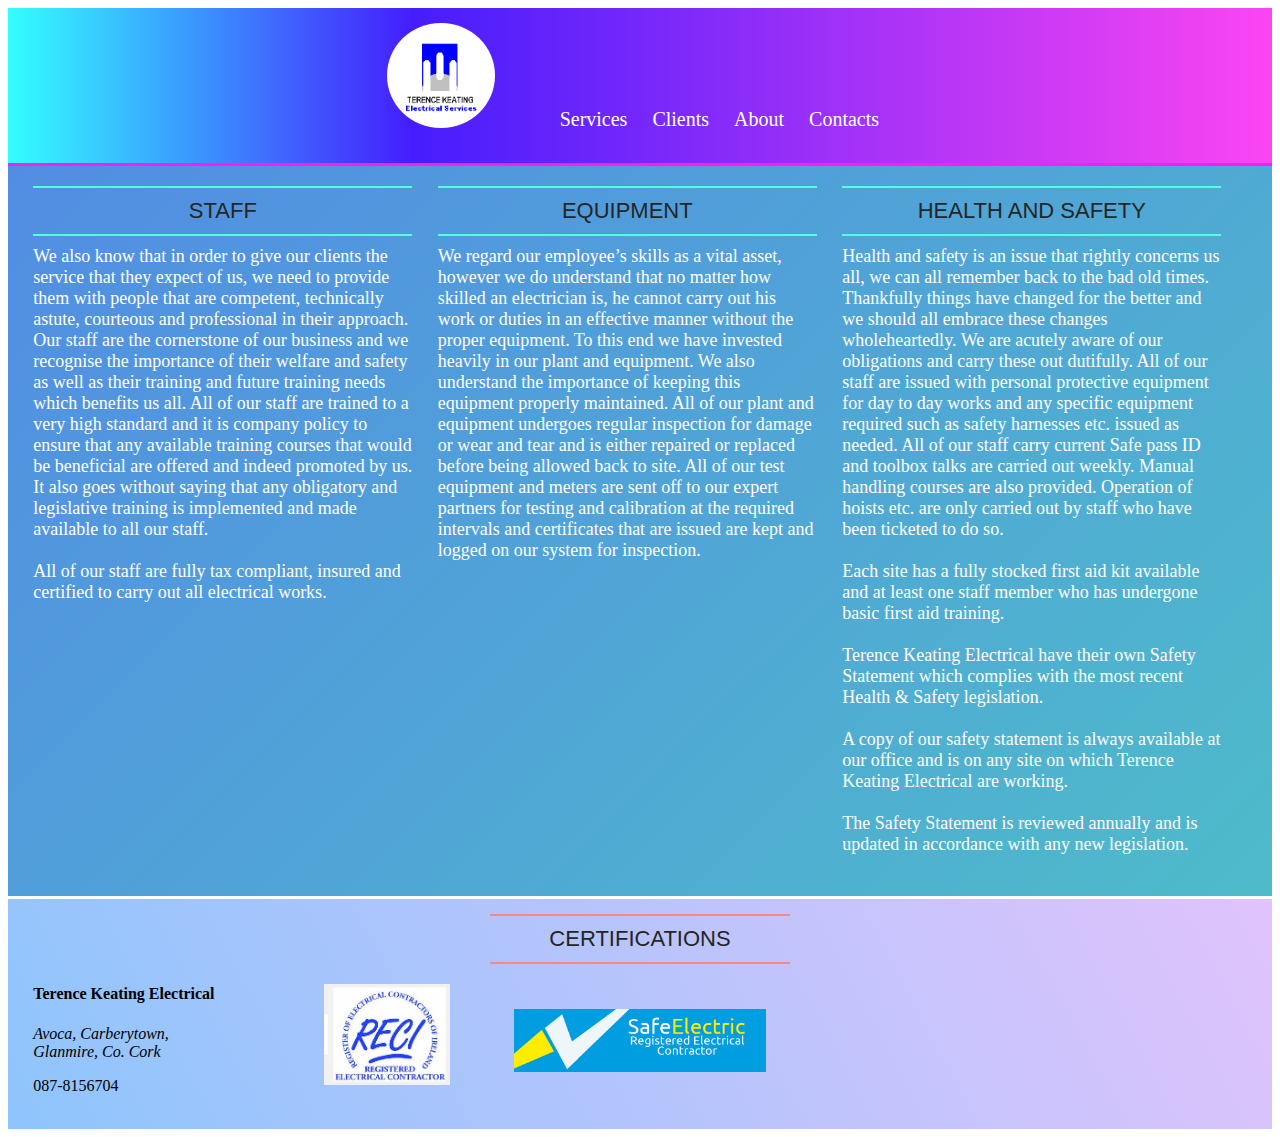
<file: Terence Web/about.html>
<!DOCTYPE html>
<html lang="en">

<head>
    <title>About</title>
    <meta charset="utf-8">

    <link rel="stylesheet" type="text/css" href="style4.css">

    <link href="https://fonts.googleapis.com/css?family=Righteous" rel="stylesheet">

  
    
	
	<link rel="shortcut icon" href="terence logo.ico" type="image/x-icon" />

</head>


<body>

<div class= "container"> </div>
	
	<div id="navbar"> 

	
	<div> 
	<a href="index.html"><img src="terence logo.png" id="logo" /></a> 
	</div>
	
	<ul class="main-menu">
	
	<li><a href="services.html">Services</a>
	</li>
	
	<li><a href="clients.html">Clients</a>
	</li>
	
	<li><a href="about.html">About</a>
	</li>
	
	<li><a href="contacts.html">Contacts</a>
	</li>
	
	</ul>
	
	
	</div>
	

	
	<div class="About">
	
			
			
			<div class="column1">
			<h4 class="stf"> Staff </h4>
			<p class="staff"> We also know that in order to give our clients the service that they expect of us, we need to provide them with people that are competent, technically astute, courteous and professional in their approach. Our staff are the cornerstone of our business and we recognise the importance of their welfare and safety as well as their training and future training needs which benefits us all.  All of our staff are trained to a very high standard and it is company policy to ensure that any available training courses that would be beneficial are offered and indeed promoted by us.  It also goes without saying that any obligatory and legislative training is implemented and made available to all our staff.
			<br><br>
			All of our staff are fully tax compliant, insured  and certified to carry out all electrical works. </p>
			</div>
			
			<div class="column2">
			<h4 class="eqp"> Equipment </h4>
			<p class="equipment"> We regard our employee’s skills as a vital asset, however we do understand that no matter how skilled an electrician is, he cannot carry out his work or duties in an effective manner without the proper equipment.  To this end we have invested heavily in our plant and equipment.  We also understand the importance of keeping this equipment properly maintained.  All of our plant and equipment undergoes regular inspection for damage or wear and tear and is either repaired or replaced before being allowed back to site.  All of our test equipment and meters are sent off to our expert partners for testing and calibration at the required intervals and certificates that are issued are kept and logged on our system for inspection. </p>
			</div>

			<div class="column3">
			<h4 class="hlt"> Health and Safety </h4>
			<p class="health"> Health and safety is an issue that rightly concerns us all, we can all remember back to the bad old times.  Thankfully things have changed for the better and we should all embrace these changes wholeheartedly.  We are acutely aware of our obligations and carry these out dutifully.  All of our staff are issued with personal protective equipment for day to day works and any specific equipment required such as safety harnesses etc. issued as needed.  All of our staff carry current Safe pass ID and toolbox talks are carried out weekly.  Manual handling courses are also provided.  Operation of hoists etc. are only carried out by staff who have been ticketed to do so.
			<br><br>
			Each site has a fully stocked first aid kit available and at least one staff member who has undergone basic first aid training.
			<br><br>
			Terence Keating Electrical have their own Safety Statement which complies with the most recent Health & Safety legislation.
			<br><br>
			A copy of our safety statement is always available at our office and is on any site on which Terence Keating Electrical are working.
			<br><br>
			The Safety Statement is reviewed annually and is updated in accordance with any new legislation. </p>
			</div>
	</div>

	<div class="footer">
	
	<div class="address">
		
			<h4> Terence Keating Electrical </h4>
			<address> Avoca, Carberytown, 
					  <br>
					  Glanmire, Co. Cork
											</address>
			<p> 087-8156704 </p>
			
	</div>
			
	<div class="certs">
	
			<h4 class="crt"> Certifications </h4>
			
			<img class="reci" src="reci.jpg"> <img>
			
			<img class="safe" src="safe.png"> <img>
			
			
	</div>

	</div>
	
		<script src="https://ajax.googleapis.com/ajax/libs/jquery/2.1.1/jquery.min.js"></script>
		
		<script type="text/javascript" src="external.js">
		</script>
		


</body>

</html>
</file>
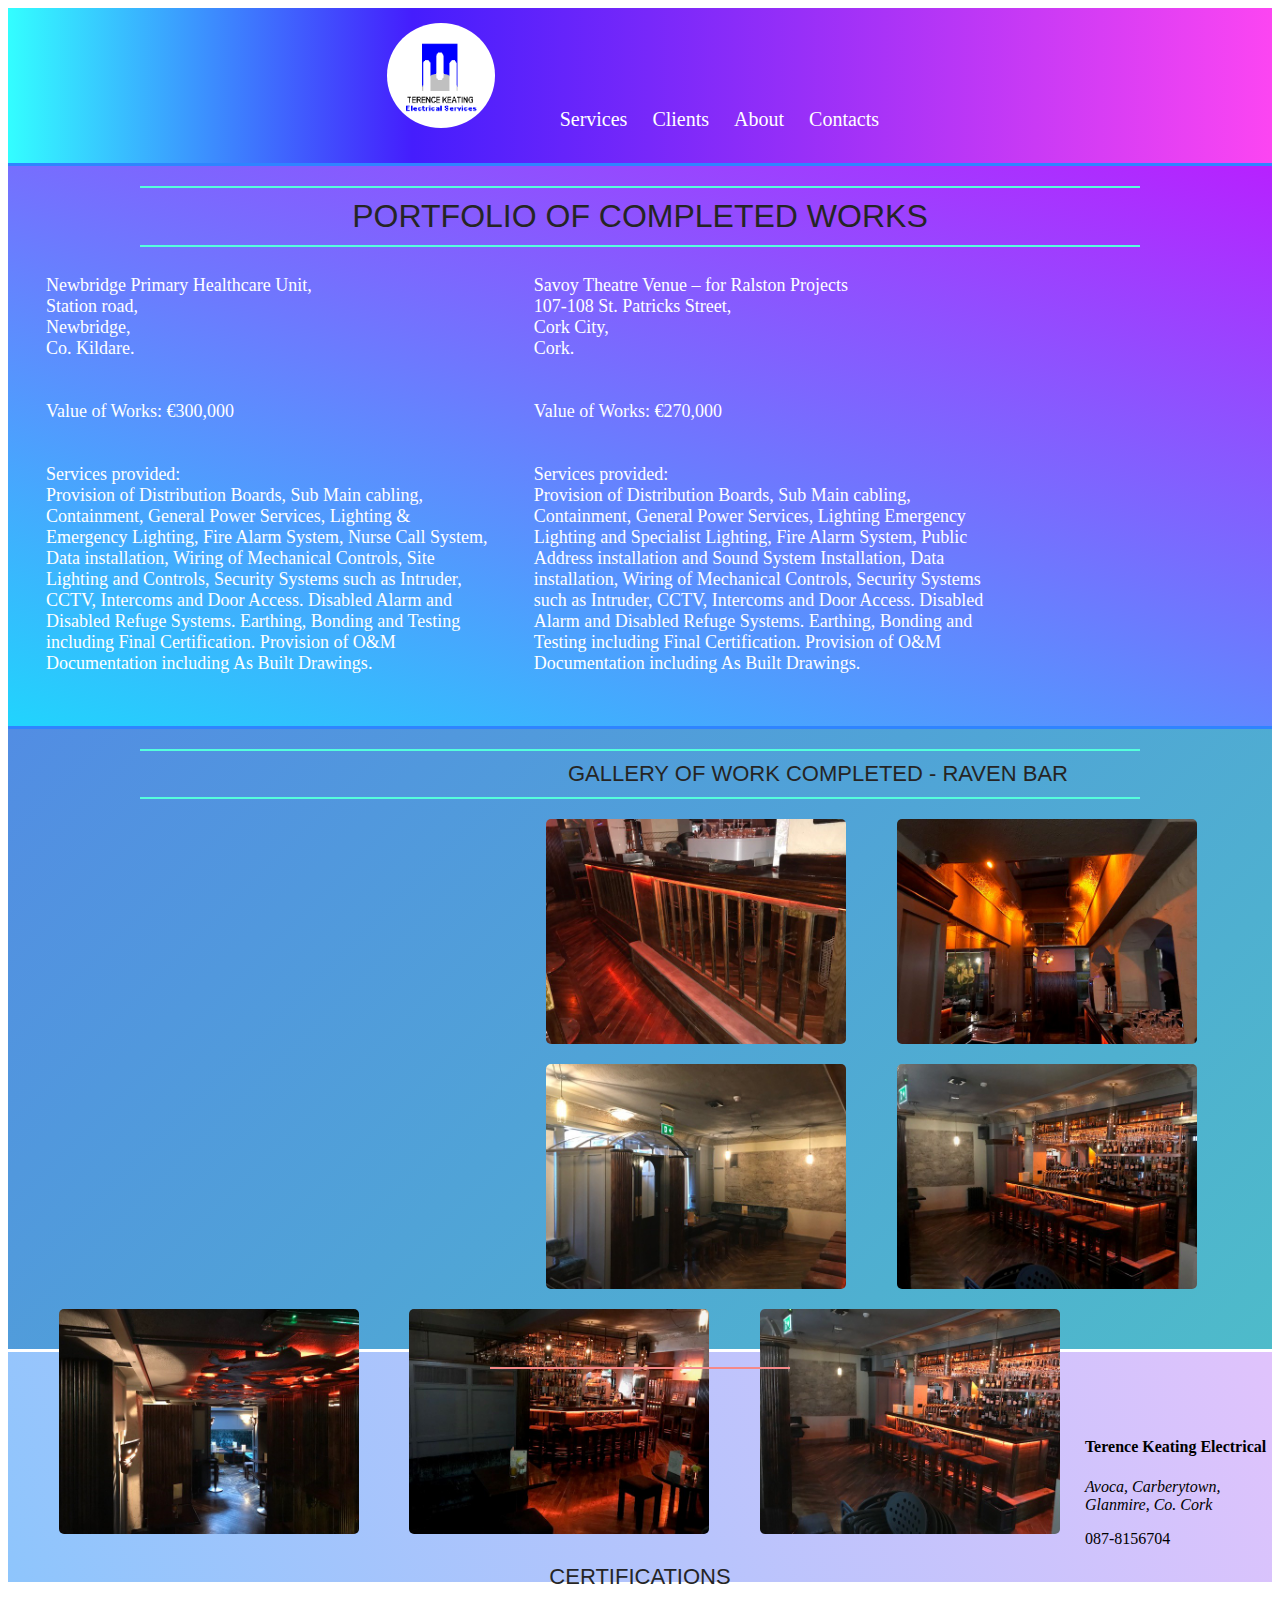
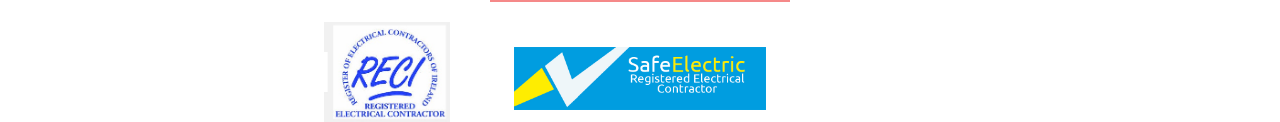
<file: Terence Web/clients.html>
<!DOCTYPE html>
<html lang="en">

<head>
    <title>Clients</title>
    <meta charset="utf-8">

    <link rel="stylesheet" type="text/css" href="style3.css">

    <link href="https://fonts.googleapis.com/css?family=Righteous" rel="stylesheet">

  
    
	
	<link rel="shortcut icon" href="terence logo.ico" type="image/x-icon" />

</head>


<body>

<div class= "container"> </div>
	
	<div id="navbar"> 

	
	<div> 
	<a href="index.html"><img src="terence logo.png" id="logo" /></a> 
	</div>
	
	<ul class="main-menu">
	
	<li><a href="services.html">Services</a>
	</li>
	
	<li><a href="clients.html">Clients</a>
	</li>
	
	<li><a href="about.html">About</a>
	</li>
	
	<li><a href="contacts.html">Contacts</a>
	</li>
	
	</ul>
	
	
	</div>
	
	
	<div class="Intro">
	<div class="Description">
	
			<h1 class="line"> Portfolio of Completed Works</h1>
			
			<p class="job1"> 
			
			Newbridge Primary Healthcare Unit, 
			<br>
			Station road,
			<br>
			Newbridge,
			<br>
			Co. Kildare.
		
			<br><br><br>

			Value of Works: €300,000
			
			<br><br><br>

			Services provided:
			<br>
			Provision of Distribution Boards, Sub Main cabling, Containment, General Power Services, Lighting & Emergency Lighting, Fire Alarm System, Nurse Call System, Data installation, Wiring of Mechanical Controls, Site Lighting and Controls, Security Systems such as Intruder, CCTV, Intercoms and Door Access. Disabled Alarm and Disabled Refuge Systems. Earthing, Bonding and Testing including Final Certification. Provision of O&M Documentation including As Built Drawings.

			</p>
			
			<p class="job2">
			
			Savoy Theatre Venue – for Ralston Projects
			<br>
			107-108 St. Patricks Street,
			<br>
			Cork City,
			<br>
			Cork.

			<br><br><br>

			Value of Works: €270,000
			
			<br><br><br>

			Services provided:
			<br>
			Provision of Distribution Boards, Sub Main cabling, Containment, General Power Services, Lighting Emergency Lighting and Specialist Lighting, Fire Alarm System, Public Address installation and Sound System Installation, Data installation, Wiring of Mechanical Controls, Security Systems such as Intruder, CCTV, Intercoms and Door Access. Disabled Alarm and Disabled Refuge Systems. Earthing, Bonding and Testing including Final Certification. Provision of O&M Documentation including As Built Drawings.

			
			</p>
			
			<p class="job3">
			
			Supervalu Hollyhill – for Coleman Cotter Engineers
			<br>
			Hollyhill Shopping Centre,
			<br>
			Hollyhill,
			<br>
			Co. Cork,
			
			<br><br><br>
      
			Value of Works: €190,000
			
			<br><br><br>

			Services provided:
			<br>
			Containment, General Power Services, Lighting Emergency Lighting and Specialist Lighting, Fire Alarm System, Public Address installation, Data and Till wiring installation, Wiring of Mechanical Controls, Security Systems such as Intruder, CCTV, Intercoms and Door Access. Disabled Alarm Systems. Earthing Bonding and Testing including Final Certification. Provision of O&M Documentation including As Built Drawings.

			</p>

	</div>
	</div>
	
	<div class="Gallery">
	
			<h4 class="gal"> Gallery of Work Completed - Raven Bar </h4>
			
			
				<!-- Trigger the Modal -->
				<img class="myImg" src="Raven Bar/Raven Bar 1.jpg" alt="Railing" style="width:100%;max-width:300px">
				<img class="myImg" src="Raven Bar/Raven Bar 2.jpg" alt="Hallway" style="width:100%;max-width:300px">
				<img class="myImg" src="Raven Bar/Raven Bar 3.jpg" alt="Entrance" style="width:100%;max-width:300px">
				<img class="myImg" src="Raven Bar/Raven Bar 4.jpg" alt="Bar Side View 1" style="width:100%;max-width:300px">
				<img class="myImg" src="Raven Bar/Raven Bar 5.jpg" alt="Dining Area" style="width:100%;max-width:300px">
				<img class="myImg" src="Raven Bar/Raven Bar 6.jpg" alt="Bar Side View 2" style="width:100%;max-width:300px">
				<img class="myImg" src="Raven Bar/Raven Bar 7.jpg" alt="Bar Side View 3" style="width:100%;max-width:300px">

				<!-- The Modal -->
				<div id="myModal" class="modal">

				  <!-- The Close Button -->
				  <span class="close">&times;</span>

				  <!-- Modal Content (The Image) -->
				  <img class="modal-content" id="img01">

				  <!-- Modal Caption (Image Text) -->
				  <div id="caption"></div>
				</div>
				
				
			
	</div>

	<div class="footer">
	
	<div class="address">
		
			<h4> Terence Keating Electrical </h4>
			<address> Avoca, Carberytown, 
					  <br>
					  Glanmire, Co. Cork
											</address>
			<p> 087-8156704 </p>
			
	</div>
			
	<div class="certs">
	
			<h4 class="crt"> Certifications </h4>
			
			<img class="reci" src="reci.jpg"> <img>
			
			<img class="safe" src="safe.png"> <img>
			
			
	</div>

	</div>
	
		<script src="https://ajax.googleapis.com/ajax/libs/jquery/2.1.1/jquery.min.js"></script>
		
		<script type="text/javascript" src="external.js">
		</script>
		


</body>

</html>
</file>
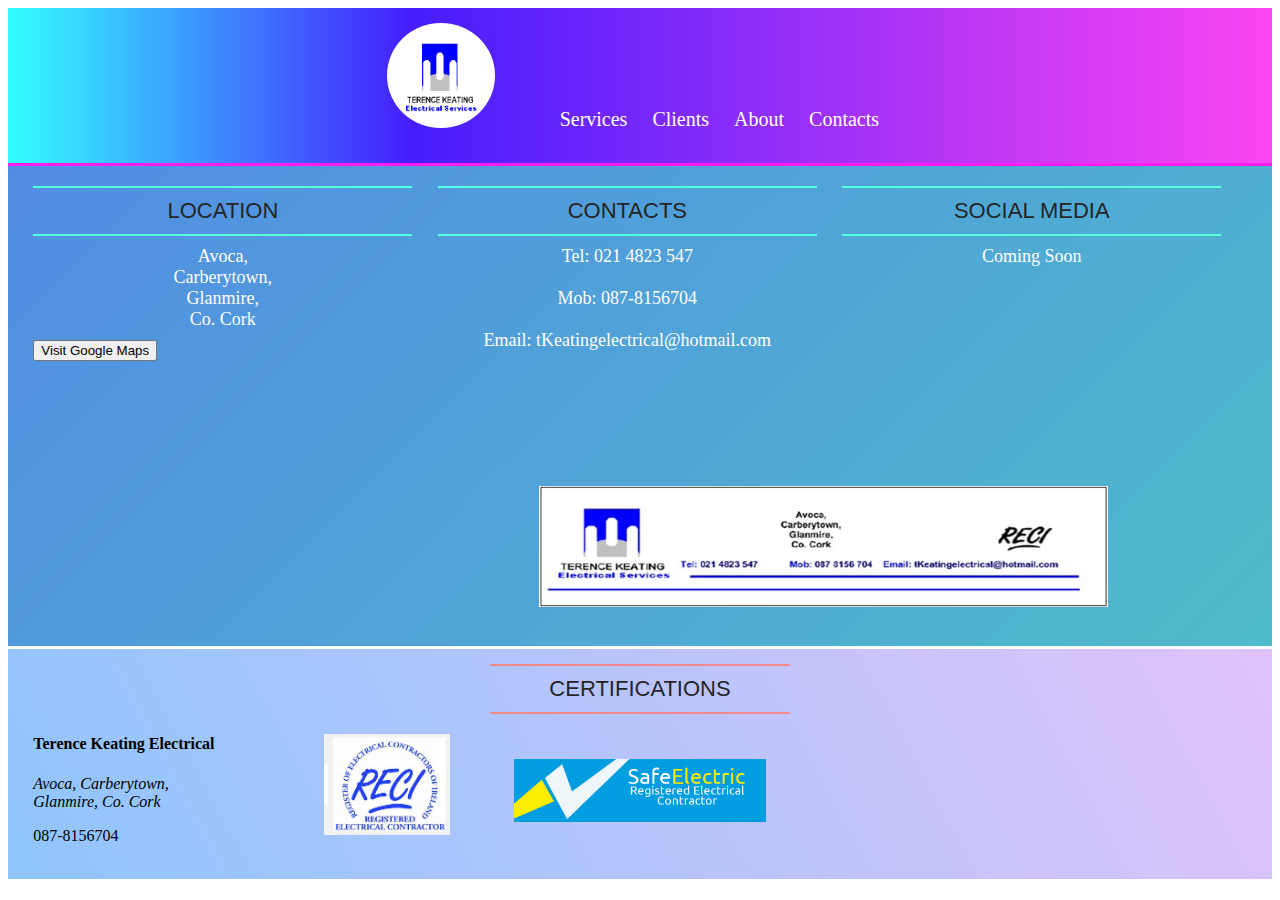
<file: Terence Web/contacts.html>
<!DOCTYPE html>
<html lang="en">

<head>
    <title>Contacts</title>
    <meta charset="utf-8">

    <link rel="stylesheet" type="text/css" href="style5.css">

    <link href="https://fonts.googleapis.com/css?family=Righteous" rel="stylesheet">

  
    
	
	<link rel="shortcut icon" href="terence logo.ico" type="image/x-icon" />

</head>


<body>

<div class= "container"> </div>
	
	<div id="navbar"> 

	
	<div> 
	<a href="index.html"><img src="terence logo.png" id="logo" /></a> 
	</div>
	
	<ul class="main-menu">
	
	<li><a href="services.html">Services</a>
	</li>
	
	<li><a href="clients.html">Clients</a>
	</li>
	
	<li><a href="about.html">About</a>
	</li>
	
	<li><a href="contacts.html">Contacts</a>
	</li>
	
	</ul>
	
	
	</div>
	

	
	<div class="About">
	
			
			
			<div class="column1">
			<h4 class="stf"> Location </h4>
			<p class="location"> Avoca,
							  <br>
							  Carberytown,
							  <br>
							  Glanmire,
							  <br>
							  Co. Cork
			</p>
			
			<button onclick="window.location='https://www.google.com/maps/place/Avoca,+Ballynagarbragh,+Glanmire,+Co.+Cork/@51.9302431,-8.3626215,17z/data=!3m1!4b1!4m5!3m4!1s0x48449b7c6ac38fcf:0x6fb620af0c3d5d28!8m2!3d51.9302398!4d-8.3604328';"> Visit Google Maps </button>

			
			<div class="mapouter"><div class="gmap_canvas"><iframe width="250" height="250" id="gmap_canvas" src="https://maps.google.com/maps?q=Ballynagarbragh%2C%20Glanmire%2C%20County%20Cork&t=&z=13&ie=UTF8&iwloc=&output=embed" frameborder="0" scrolling="no" marginheight="0" marginwidth="0"></iframe><a href="https://www.embedgooglemap.net/blog/torguard-promo-code/"></a></div><style>.mapouter{position:relative;text-align:right;height:500px;width:500px;}.gmap_canvas {overflow:hidden;background:none!important;height:500px;width:500px;}</style></div>

			</div>
			
			<div class="column2">
			<h4 class="eqp"> Contacts</h4>
			<p class="numbers"> Tel: 021 4823 547
							      <br><br>
								  Mob: 087-8156704
								  <br><br>
								  Email: tKeatingelectrical@hotmail.com
			</p>
			</div>

			<div class="column3">
			<h4 class="hlt"> Social Media </h4>
			<p class="social"> Coming Soon</p>
			</div>
			
			<img class="banner" src="headed.jpg"> <img>
	</div>

	<div class="footer">
	
	<div class="address">
		
			<h4> Terence Keating Electrical </h4>
			<address> Avoca, Carberytown, 
					  <br>
					  Glanmire, Co. Cork
											</address>
			<p> 087-8156704 </p>
			
	</div>
			
	<div class="certs">
	
			<h4 class="crt"> Certifications </h4>
			
			<img class="reci" src="reci.jpg"> <img>
			
			<img class="safe" src="safe.png"> <img>
			
			
	</div>

	</div>
	
		<script src="https://ajax.googleapis.com/ajax/libs/jquery/2.1.1/jquery.min.js"></script>
		
		<script type="text/javascript" src="external.js">
		</script>
		


</body>

</html>
</file>
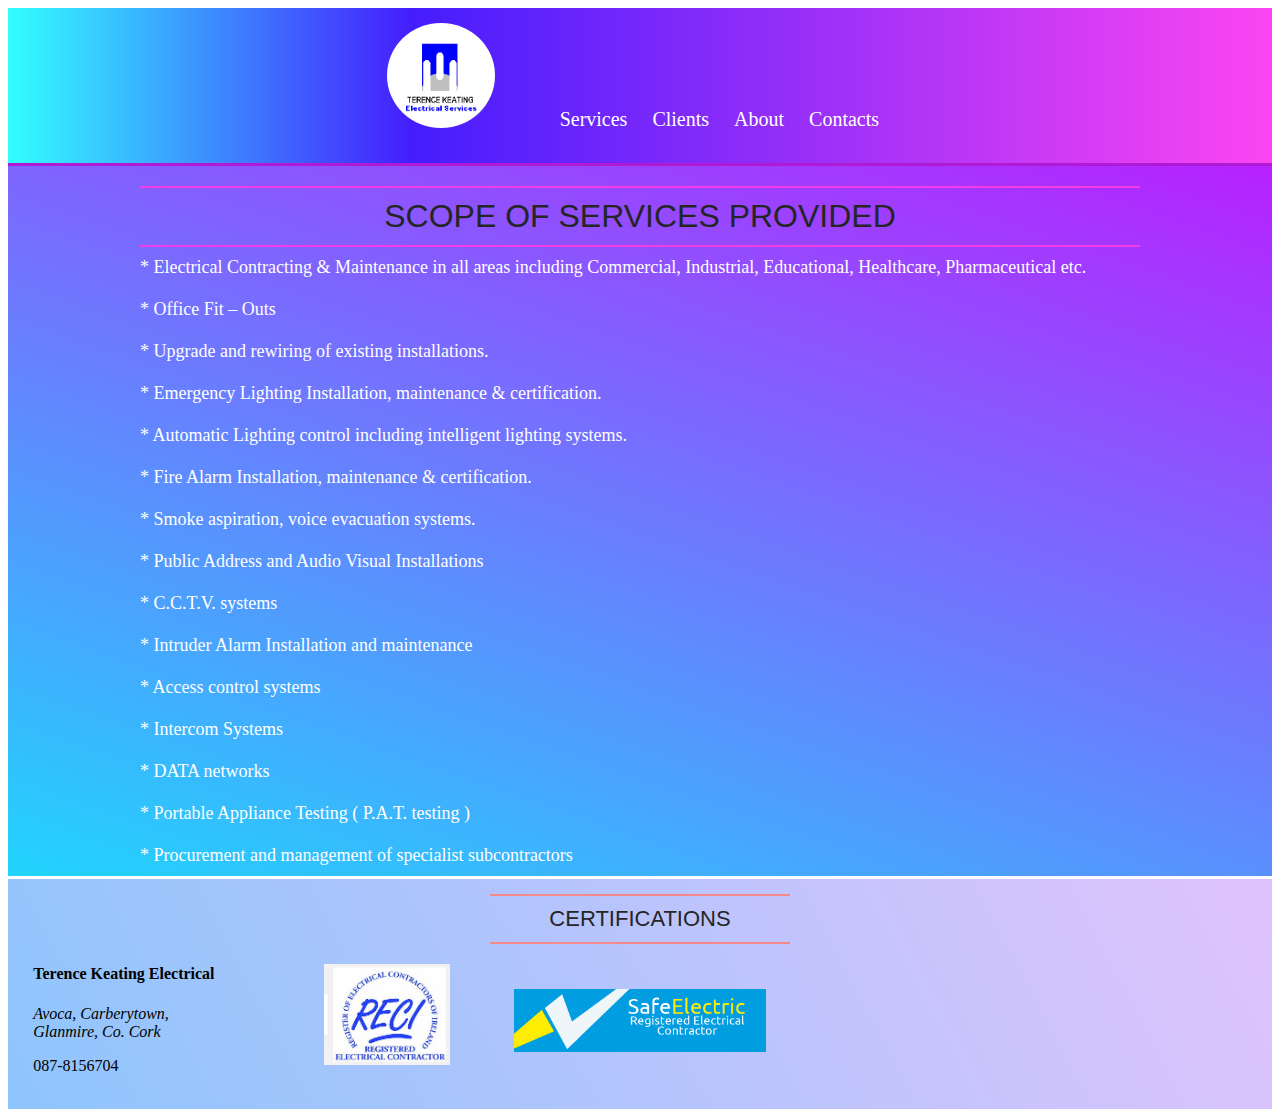
<file: Terence Web/services.html>
<!DOCTYPE html>
<html lang="en">

<head>
    <title>Services</title>
    <meta charset="utf-8">

    <link rel="stylesheet" type="text/css" href="style2.css">

    <link href="https://fonts.googleapis.com/css?family=Righteous" rel="stylesheet">
	
	<link rel="shortcut icon" href="terence logo.ico" type="image/x-icon" />

</head>


<body>

<div class= "container"> </div>
	
	<div id="navbar"> 

	
	<div> 
	<a href="index.html"><img src="terence logo.png" id="logo" /></a> 
	</div>
	
	<ul class="main-menu">
	
	<li><a href="services.html">Services</a>
	</li>
	
	<li><a href="clients.html">Clients</a>
	</li>
	
	<li><a href="about.html">About</a>
	</li>
	
	<li><a href="contacts.html">Contacts</a>
	</li>
	
	</ul>
	
	
	</div>
	
	
	<div class="Intro">
	<div class="Description">
	
			<h1 class="line"> Scope Of Services Provided </h1>
			
			<p class="Quote"> 
						* Electrical Contracting & Maintenance in all areas including Commercial, Industrial, Educational, Healthcare, Pharmaceutical etc.
						<br><br>
						* Office Fit – Outs
						<br><br>
						* Upgrade and rewiring of existing installations.
						<br><br>
						* Emergency Lighting Installation, maintenance & certification.
						<br><br>
						* Automatic Lighting control including intelligent lighting systems.
						<br><br>
						* Fire Alarm Installation, maintenance & certification.
						<br><br>
						* Smoke aspiration, voice evacuation systems.
						<br><br>
						* Public Address and Audio Visual Installations
						<br><br>
						* C.C.T.V. systems
						<br><br>
						* Intruder Alarm Installation and maintenance
						<br><br>
						* Access control systems
						<br><br>
						* Intercom Systems
						<br><br>
						* DATA  networks
						<br><br>
						* Portable Appliance Testing  ( P.A.T. testing )
						<br><br>
						* Procurement and management of specialist subcontractors

			</p>

	</div>
	</div>
	
	<div class="footer">
	
	<div class="address">
		
			<h4> Terence Keating Electrical </h4>
			<address> Avoca, Carberytown, 
					  <br>
					  Glanmire, Co. Cork
											</address>
			<p> 087-8156704 </p>
			
	</div>
			
	<div class="certs">
	
			<h4 class="crt"> Certifications </h4>
			
			<img class="reci" src="reci.jpg"> <img>
			
			<img class="safe" src="safe.png"> <img>
			
			
	</div>

	</div>
	

</body>

</html>
</file>
<file: Terence Web/style4.css>
#navbar{
	height: 125px;
	width: 100%;
    padding: 15px 0;
	background: rgb(51,254,255);
	background: linear-gradient(90deg, rgba(51,254,255,1) 0%, rgba(69,29,253,1) 32%, rgba(252,69,242,1) 100%);
	border-bottom: 3px solid #ff1cef;
}

#logo {
  display: block;
  margin-left: 30%;
  width: 8.5%;
  float: left;
  border-radius: 50%;
}

.main-menu {
    text-align: center;
	width: 500px;
	float: left;
	margin-top: 85px;
}

img{
    max-width: 100%;
    max-height: 100%;
    display: block;
    }



h1 {
	font-family: "Aaargh",sans-serif;
    text-transform: uppercase;
    text-decoration: none;
    font-weight: 300;
	text-align: center;
}

.crt {
	position: relative;
    max-width: 300px;
    padding: 0 2%;
    margin: 0 auto;
	padding: 10px 0;
    border-top: 2px solid #f58989;
    border-bottom: 2px solid #f58989;
    color: #252525;
	font-family: "Aaargh",sans-serif;
    text-transform: uppercase;
    text-decoration: none;
    font-weight: 300;
	text-align: center;
	font-size: 22px;
}

.column1 {
	width: 30%;
	height: 620px;
	float: left;
	margin-left: 2%;
}

.column2 {
	width: 30%;
	height: 620px;
	float: left;
	margin-left: 2%;
}

.column3 {
	width: 30%;
	height: 620px;
	float: left;
	margin-left: 2%;
}

.stf {
	position: relative;
    max-width: 400px;
    padding: 0 2%;
    margin: 0 auto;
	padding: 10px 0;
    border-top: 2px solid  #55fedc;
    border-bottom: 2px solid  #55fedc;
    color: #252525;
	font-family: "Aaargh",sans-serif;
    text-transform: uppercase;
    text-decoration: none;
    font-weight: 300;
	text-align: center;
	font-size: 22px;
	
}

.staff {
	color: white;
	padding: 10px 0;
	font-size: 18px;
	max-width: 450px;
	margin: 0 auto;
}

.eqp {
	position: relative;
    max-width: 400px;
    padding: 0 2%;
	margin: 0 auto;
	padding: 10px 0;
    border-top: 2px solid  #55fedc;
    border-bottom: 2px solid  #55fedc;
    color: #252525;
	font-family: "Aaargh",sans-serif;
    text-transform: uppercase;
    text-decoration: none;
    font-weight: 300;
	text-align: center;
	font-size: 22px;
	
}

.equipment {
	color: white;
	padding: 10px 0;
	font-size: 18px;
	max-width: 450px;
	margin: 0 auto;
}

.hlt {
	position: relative;
    max-width: 400px;
    padding: 0 2%;
    margin: 0 auto;
	padding: 10px 0;
    border-top: 2px solid  #55fedc;
    border-bottom: 2px solid  #55fedc;
    color: #252525;
	font-family: "Aaargh",sans-serif;
    text-transform: uppercase;
    text-decoration: none;
    font-weight: 300;
	text-align: center;
	font-size: 22px;
}

.health {
	color: white;
	padding: 10px 0;
	font-size: 18px;
	margin: 0 auto;
	max-width: 450px;
}


.About {
	background: rgb(82,141,227);
	background: linear-gradient(135deg, rgba(82,141,227,1) 0%, rgba(78,187,202,1) 100%);
	width: 100%;
	height: 650px;
	position: relative;
    margin: 0 auto;
	padding: 20px 0 60px;
	border-bottom: 3px solid white;
}


.footer{
	height: 200px;
	width: 100%;
    padding: 15px 0;
	background-color: #8EC5FC;
	background-image: linear-gradient(62deg, #8EC5FC 0%, #E0C3FC 100%);
}

.address {
	margin-top: 50px;
	float: left;
	margin-left: 2%;
}

.certs {
	width: 50%;
	height: 200px;
	margin: 0 auto;
}

.reci {
  margin-top: 20px;
  display: block;
  width: 20%;
  float: left;
}

.safe {
  margin-left: 10%;
  margin-top: 45px;
  display: block;
  width: 40%;
  float: left;
}


li {
	float: left;
	list-style-type: none;
	margin-left: 5%;
}

a {
	font-family: "Advent Pro", Times, serif;
    color: white;
    font-weight: 300;
    font-size: 20px;
	text-decoration: none;
}

@media only screen and (max-width: 700px) {

#navbar{
	height: 150px;
}

#logo {
  margin-left: none;
  width: 8.5%;
  margin: auto 0;
  border-radius: 50%;
}

.About {
	height: 1420px;
}
}
</file>
<file: Terence Web/style3.css>
#navbar{
	height: 125px;
	width: 100%;
    padding: 15px 0;
	background: rgb(51,254,255);
	background: linear-gradient(90deg, rgba(51,254,255,1) 0%, rgba(69,29,253,1) 32%, rgba(252,69,242,1) 100%);
	border-bottom: 3px solid #2f84ff;
}

#logo {
  display: block;
  margin-left: 30%;
  width: 8.5%;
  float: left;
  border-radius: 50%;
}

.main-menu {
    text-align: center;
	width: 500px;
	float: left;
	margin-top: 85px;
}

img{
    max-width: 100%;
    max-height: 100%;
    display: block;
    }


.Description {
	background-color: #21D4FD;
	background-image: linear-gradient(19deg, #21D4FD 0%, #B721FF 100%);
	width: 100%;
	height: 480px;
	position: relative;
    margin: 0 auto;
	padding: 20px 0 60px;
	border-bottom: 3px solid #2f84ff;
}

.line {
	position: relative;
    max-width: 1000px;
    padding: 0 2%;
    margin: 0 auto;
	padding: 10px 0;
    border-top: 2px solid #55fedc;
    border-bottom: 2px solid #55fedc;
    color: #252525;
    text-align: center;
}


h1 {
	font-family: "Aaargh",sans-serif;
    text-transform: uppercase;
    text-decoration: none;
    font-weight: 300;
	text-align: center;
}

.crt {
	position: relative;
    max-width: 300px;
    padding: 0 2%;
    margin: 0 auto;
	padding: 10px 0;
    border-top: 2px solid #f58989;
    border-bottom: 2px solid #f58989;
    color: #252525;
	font-family: "Aaargh",sans-serif;
    text-transform: uppercase;
    text-decoration: none;
    font-weight: 300;
	text-align: center;
	font-size: 22px;
}

.gal {
	position: relative;
    max-width: 1000px;
    padding: 0 2%;
    margin: 0 auto;
	padding: 10px 0;
    border-top: 2px solid  #55fedc;
    border-bottom: 2px solid  #55fedc;
    color: #252525;
	font-family: "Aaargh",sans-serif;
    text-transform: uppercase;
    text-decoration: none;
    font-weight: 300;
	text-align: center;
	font-size: 22px;
}

.job1 {
	color: white;
	padding: 10px 0;
	font-size: 18px;
	float: left;
	max-width: 450px;
	margin-left: 3%;
}

.job2 {
	color: white;
	padding: 10px 0;
	font-size: 18px;
	float: left;
	max-width: 450px;
	margin-left: 3%;
}

.job3 {
	color: white;
	padding: 10px 0;
	font-size: 18px;
	float: left;
	max-width: 450px;
	margin-left: 3%;
}

.Gallery {
	background: rgb(82,141,227);
	background: linear-gradient(135deg, rgba(82,141,227,1) 0%, rgba(78,187,202,1) 100%);
	width: 100%;
	height: 540px;
	position: relative;
    margin: 0 auto;
	padding: 20px 0 60px;
	border-bottom: 3px solid white;
}

/* Style the Image Used to Trigger the Modal */
.myImg {
  border-radius: 5px;
  cursor: pointer;
  transition: 0.3s;
  float: left;
  margin-top: 20px;
  margin-left: 4%;
}

.myImg:hover {opacity: 0.7;}

/* The Modal (background) */
.modal {
  display: none; /* Hidden by default */
  position: fixed; /* Stay in place */
  z-index: 1; /* Sit on top */
  padding-top: 100px; /* Location of the box */
  left: 0;
  top: 0;
  width: 100%; /* Full width */
  height: 100%; /* Full height */
  overflow: auto; /* Enable scroll if needed */
  background-color: rgb(0,0,0); /* Fallback color */
  background-color: rgba(0,0,0,0.9); /* Black w/ opacity */
}

/* Modal Content (Image) */
.modal-content {
  margin: auto;
  display: block;
  width: 80%;
  max-width: 700px;
}

/* Caption of Modal Image (Image Text) - Same Width as the Image */
#caption {
  margin: auto;
  display: block;
  width: 80%;
  max-width: 700px;
  text-align: center;
  color: #ccc;
  padding: 10px 0;
  height: 150px;
}

/* Add Animation - Zoom in the Modal */
.modal-content, #caption {
  animation-name: zoom;
  animation-duration: 0.6s;
}

@keyframes zoom {
  from {transform:scale(0)}
  to {transform:scale(1)}
}

/* The Close Button */
.close {
  position: absolute;
  top: 15px;
  right: 35px;
  color: #f1f1f1;
  font-size: 40px;
  font-weight: bold;
  transition: 0.3s;
}

.close:hover,
.close:focus {
  color: #bbb;
  text-decoration: none;
  cursor: pointer;
}

/* 100% Image Width on Smaller Screens */
@media only screen and (max-width: 700px){
  .modal-content {
    width: 100%;
	margin: auto 0;
  }
}


.footer{
	height: 200px;
	width: 100%;
    padding: 15px 0;
	background-color: #8EC5FC;
	background-image: linear-gradient(62deg, #8EC5FC 0%, #E0C3FC 100%);
}

.address {
	margin-top: 50px;
	float: left;
	margin-left: 2%;
}

.certs {
	width: 50%;
	height: 200px;
	margin: 0 auto;
}

.reci {
  margin-top: 20px;
  display: block;
  width: 20%;
  float: left;
}

.safe {
  margin-left: 10%;
  margin-top: 45px;
  display: block;
  width: 40%;
  float: left;
}


li {
	float: left;
	list-style-type: none;
	margin-left: 5%;
}

a {
	font-family: "Advent Pro", Times, serif;
    color: white;
    font-weight: 300;
    font-size: 20px;
	text-decoration: none;
}

@media only screen and (max-width: 700px) {

#navbar{
	height: 150px;
}

#logo {
  margin-left: none;
  width: 8.5%;
  margin: auto 0;
  border-radius: 50%;
}

.Description {
	height: 1400px;
}

.Gallery {
	height: 1750px;
}
}
</file>
<file: Terence Web/style5.css>
#navbar{
	height: 125px;
	width: 100%;
    padding: 15px 0;
	background: rgb(51,254,255);
	background: linear-gradient(90deg, rgba(51,254,255,1) 0%, rgba(69,29,253,1) 32%, rgba(252,69,242,1) 100%);
	border-bottom: 3px solid #ff1cef;
}

#logo {
  display: block;
  margin-left: 30%;
  width: 8.5%;
  float: left;
  border-radius: 50%;
}

.main-menu {
    text-align: center;
	width: 500px;
	float: left;
	margin-top: 85px;
}

img{
    max-width: 100%;
    max-height: 100%;
    display: block;
    }



h1 {
	font-family: "Aaargh",sans-serif;
    text-transform: uppercase;
    text-decoration: none;
    font-weight: 300;
	text-align: center;
}

.crt {
	position: relative;
    max-width: 300px;
    padding: 0 2%;
    margin: 0 auto;
	padding: 10px 0;
    border-top: 2px solid #f58989;
    border-bottom: 2px solid #f58989;
    color: #252525;
	font-family: "Aaargh",sans-serif;
    text-transform: uppercase;
    text-decoration: none;
    font-weight: 300;
	text-align: center;
	font-size: 22px;
}

.column1 {
	width: 30%;
	height: 300px;
	float: left;
	margin-left: 2%;
}

.column2 {
	width: 30%;
	height: 300px;
	float: left;
	margin-left: 2%;
}

.column3 {
	width: 30%;
	height: 300px;
	float: left;
	margin-left: 2%;
}

.stf {
	position: relative;
    max-width: 400px;
    padding: 0 2%;
    margin: 0 auto;
	padding: 10px 0;
    border-top: 2px solid  #55fedc;
    border-bottom: 2px solid  #55fedc;
    color: #252525;
	font-family: "Aaargh",sans-serif;
    text-transform: uppercase;
    text-decoration: none;
    font-weight: 300;
	text-align: center;
	font-size: 22px;
	
}

.location {
	color: white;
	padding: 10px 0;
	font-size: 18px;
	max-width: 450px;
	margin: 0 auto;
	text-align: center;
}

#gmap_canvas {
	float: left;
	margin-left: 20%;
	margin-top: 20px;
}


.eqp {
	position: relative;
    max-width: 400px;
    padding: 0 2%;
	margin: 0 auto;
	padding: 10px 0;
    border-top: 2px solid  #55fedc;
    border-bottom: 2px solid  #55fedc;
    color: #252525;
	font-family: "Aaargh",sans-serif;
    text-transform: uppercase;
    text-decoration: none;
    font-weight: 300;
	text-align: center;
	font-size: 22px;
	
}

.numbers {
	color: white;
	padding: 10px 0;
	font-size: 18px;
	max-width: 450px;
	margin: 0 auto;
	text-align: center;
}

.hlt {
	position: relative;
    max-width: 400px;
    padding: 0 2%;
    margin: 0 auto;
	padding: 10px 0;
    border-top: 2px solid  #55fedc;
    border-bottom: 2px solid  #55fedc;
    color: #252525;
	font-family: "Aaargh",sans-serif;
    text-transform: uppercase;
    text-decoration: none;
    font-weight: 300;
	text-align: center;
	font-size: 22px;
}

.social {
	color: white;
	padding: 10px 0;
	font-size: 18px;
	margin: 0 auto;
	max-width: 450px;
	text-align: center;
}


.About {
	background: rgb(82,141,227);
	background: linear-gradient(135deg, rgba(82,141,227,1) 0%, rgba(78,187,202,1) 100%);
	width: 100%;
	height: 400px;
	position: relative;
    margin: 0 auto;
	padding: 20px 0 60px;
	border-bottom: 3px solid white;
}

.banner {
	float: right;
	width: 45%;
	margin-right: 13%;
	
}

.footer{
	height: 200px;
	width: 100%;
    padding: 15px 0;
	background-color: #8EC5FC;
	background-image: linear-gradient(62deg, #8EC5FC 0%, #E0C3FC 100%);
}

.address {
	margin-top: 50px;
	float: left;
	margin-left: 2%;
}

.certs {
	width: 50%;
	height: 200px;
	margin: 0 auto;
}

.reci {
  margin-top: 20px;
  display: block;
  width: 20%;
  float: left;
}

.safe {
  margin-left: 10%;
  margin-top: 45px;
  display: block;
  width: 40%;
  float: left;
}


li {
	float: left;
	list-style-type: none;
	margin-left: 5%;
}

a {
	font-family: "Advent Pro", Times, serif;
    color: white;
    font-weight: 300;
    font-size: 20px;
	text-decoration: none;
}

@media only screen and (max-width: 700px) {

#navbar{
	height: 150px;
}

#logo {
  margin-left: none;
  width: 8.5%;
  margin: auto 0;
  border-radius: 50%;
}

.banner {
	display: none;
}
}
</file>
<file: Terence Web/style2.css>
#navbar{
	height: 125px;
	width: 100%;
    padding: 15px 0;
	background: rgb(51,254,255);
	background: linear-gradient(90deg, rgba(51,254,255,1) 0%, rgba(69,29,253,1) 32%, rgba(252,69,242,1) 100%);
	border-bottom: 3px solid #af1ad4;
}

#logo {
  display: block;
  margin-left: 30%;
  width: 8.5%;
  float: left;
  border-radius: 50%;
}

.main-menu {
    text-align: center;
	width: 500px;
	float: left;
	margin-top: 85px;
}

img{
    max-width: 100%;
    max-height: 100%;
    display: block;
    }


.Description {
	background-color: #21D4FD;
	background-image: linear-gradient(19deg, #21D4FD 0%, #B721FF 100%);
	width: 100%;
	height: 630px;
	position: relative;
    margin: 0 auto;
	padding: 20px 0 60px;
	border-bottom: 3px solid white;
}

.line {
	position: relative;
    max-width: 1000px;
    padding: 0 2%;
    margin: 0 auto;
	padding: 10px 0;
    border-top: 2px solid #f13ce7;
    border-bottom: 2px solid #f13ce7;
    color: #252525;
    text-align: center;
}


h1 {
	font-family: "Aaargh",sans-serif;
    text-transform: uppercase;
    text-decoration: none;
    font-weight: 300;
	text-align: center;
}

.crt {
	position: relative;
    max-width: 300px;
    padding: 0 2%;
    margin: 0 auto;
	padding: 10px 0;
    border-top: 2px solid #f58989;
    border-bottom: 2px solid #f58989;
    color: #252525;
	font-family: "Aaargh",sans-serif;
    text-transform: uppercase;
    text-decoration: none;
    font-weight: 300;
	text-align: center;
	font-size: 22px;
}

.Quote {
	color: white;
	max-width: 1000px;
	margin: 0 auto;
	padding: 10px 0;
	font-size: 18px;
}



.footer{
	height: 200px;
	width: 100%;
    padding: 15px 0;
	background-color: #8EC5FC;
	background-image: linear-gradient(62deg, #8EC5FC 0%, #E0C3FC 100%);
}

.address {
	margin-top: 50px;
	float: left;
	margin-left: 2%;
}

.certs {
	width: 50%;
	height: 200px;
	margin: 0 auto;
}

.reci {
  margin-top: 20px;
  display: block;
  width: 20%;
  float: left;
}

.safe {
  margin-left: 10%;
  margin-top: 45px;
  display: block;
  width: 40%;
  float: left;
}

li {
	float: left;
	list-style-type: none;
	margin-left: 5%;
}

a {
	font-family: "Advent Pro", Times, serif;
    color: white;
    font-weight: 300;
    font-size: 20px;
	text-decoration: none;
}

@media only screen and (max-width: 700px) {

#navbar{
	height: 150px;
}

#logo {
  margin-left: none;
  width: 8.5%;
  margin: auto 0;
  border-radius: 50%;
}

.Description {
	height: 660px;
}
}
</file>
